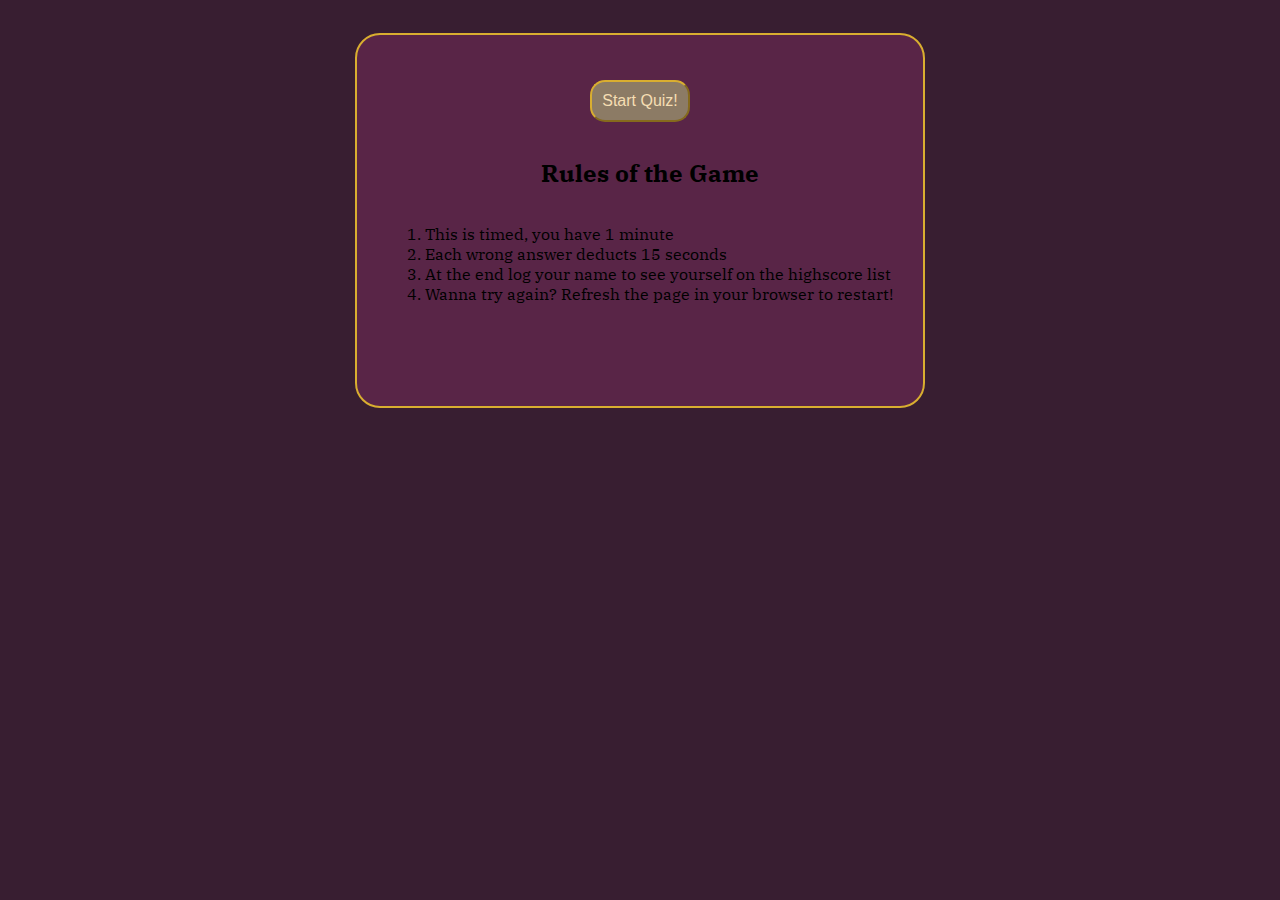
<file: index.html>
<!DOCTYPE html>
<html lang="en">
<head>
    <meta charset="UTF-8">
    <meta http-equiv="X-UA-Compatible" content="IE=edge">
    <meta name="viewport" content="width=device-width, initial-scale=1.0">
    <title>Brain Picker</title>
    <link rel="preconnect" href="https://fonts.googleapis.com">
    <link rel="preconnect" href="https://fonts.gstatic.com" crossorigin>
    <link href="https://fonts.googleapis.com/css2?family=IBM+Plex+Serif&family=Nunito+Sans:ital@1&display=swap" rel="stylesheet">   
    <link rel="reset" href="./Develop/reset.css"/>
    <link rel="stylesheet" href="./Develop/style.css"/>
</head>
<body>
    <main>
        <div class="card">
            <div class="head">
                <div class="container">
                    <!--AHREF ATTRIBUTE FOR HIGH SCORE LIST-->
                    <h2 id="countdown"></h2>
                    <div id= "time" class="hidden">Time's up! Try again by refreshing your browser!</div>
                </div>
                <div id="startButton"><button>Start Quiz!</button></div>
            </div>
            <!--Rules-->
            <div id="instructions">
                <div class="instructionsTitle">
                    <span>Rules of the Game</span>
                </div>
                <div class="instructionsList">
                    <div class="rules">1. This is timed, you have 1 minute</div>
                    <div class="rules">2. Each wrong answer deducts 15 seconds</div>
                    <div class="rules">3. At the end log your name to see yourself on the highscore list</div>
                    <div class="rules">4. Wanna try again? Refresh the page in your browser to restart!</div>
                </div>
            </div>
            <!--Questions-->
            <div id="questionsDiv" class="hidden">
                <h3 id="questionTitle"></h3>
                <div id="choices">

                </div>
            </div>
            <!--FinalScreen form entry-->
            <div id="finalScreen" class="hidden">
                <h3>Please enter your initials to be added to the Leaderboard!</h3>
                <form id="leaderBoardForm" method="post">
                    <input type="text" id="leaderName" name="leaderName" placeholder='Enter your intials here!' />
                </form>
                <ul id="leaderList"></ul>

            </div>
        </div>
    </main>
    <!-- Added link to the jQuery library -->
    <script src="https://code.jquery.com/jquery-3.5.1.min.js"></script>
    <script src="./Develop/script.js"></script>
</body>
</html>
</file>
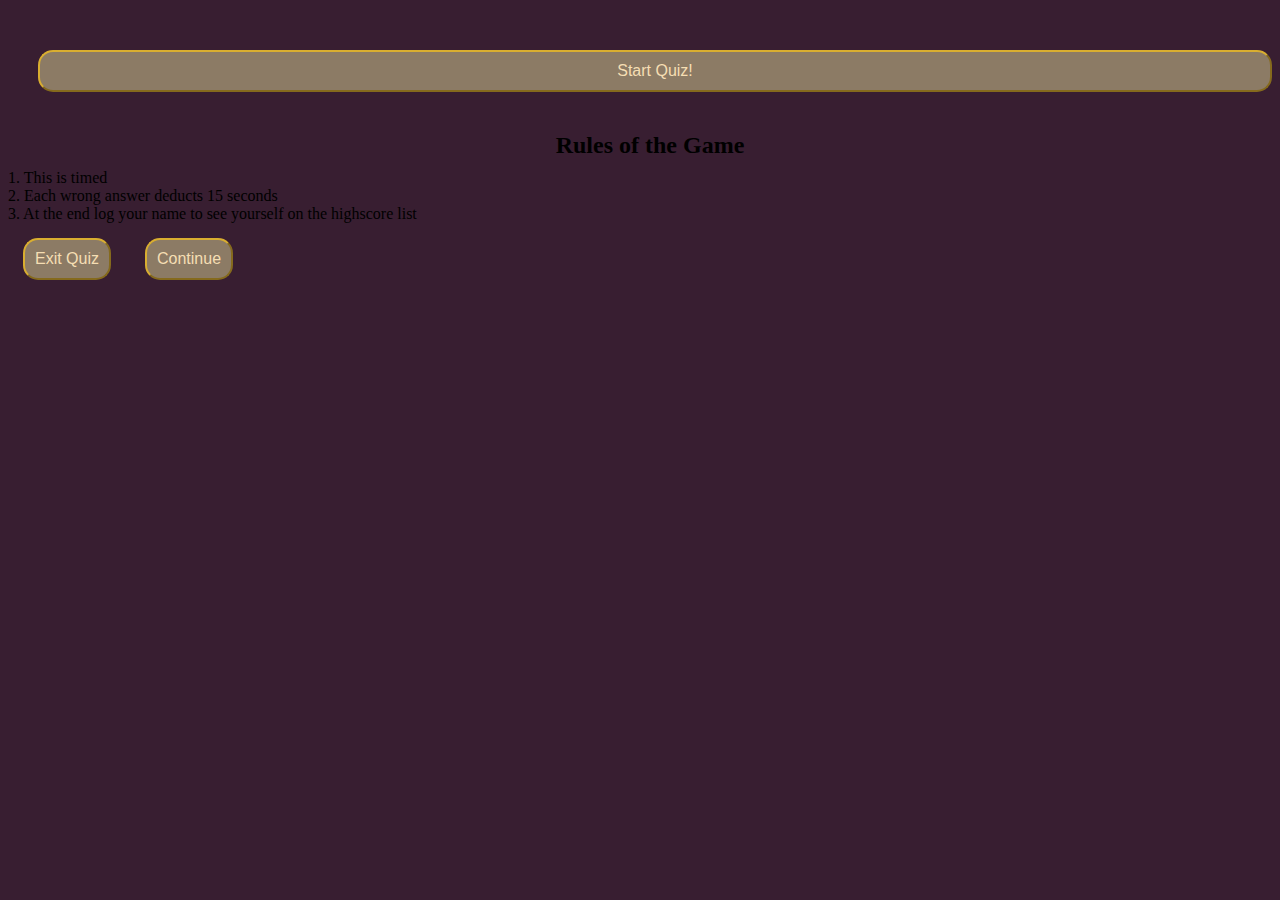
<file: Develop/index.html>
<!DOCTYPE html>
<html lang="en">
<head>
    <meta charset="UTF-8">
    <meta http-equiv="X-UA-Compatible" content="IE=edge">
    <meta name="viewport" content="width=device-width, initial-scale=1.0">
    <title>Document</title>
    <link rel="reset" href="./reset.css"/>
    <link rel="stylesheet" href="./style.css"/>
</head>
<body>
    <div class="container">
        <!--AHREF ATTRIBUTE FOR HIGH SCORE LIST-->
        <h2 id="countdown"></h2>
    </div>
    <div class="startButton"><button>Start Quiz!</button></div>
    <!--Rules-->
    <div class="instructions">
        <div class="instructionsTitle">
            <span>Rules of the Game</span>
        </div>
        <div class="'instructionsList">
            <div class="rules">1. This is timed</div>
            <div class="rules">2. Each wrong answer deducts 15 seconds</div>
            <div class="rules">3. At the end log your name to see yourself on the highscore list</div>
        </div>
        <div class="'buttons">
            <button class="exit">Exit Quiz</button>
            <button class="replay">Continue</button>
        </div>
    </div>
    <!--MAIN HERE-->
        <!--ONE CONTAINER OR PARENT EL - DIV PERHAPS? WRAPPER?-->
            <!--CONTAINER FOR QUESTIONS WITH A CLASS THE CLASS WILL LINK TO CSS AND JS, CSS WILL CONTROL STYLE, JAVA WILL SWITCH THE QUESTIONS-->
                <!--QUESTIONS WILL BE LISTED IN JS-->
            <!--CLOSE QUESTION CONTAINER-->
            <!--CONTAINER FOR ANSWER CHOICES-->
            <!--CLOSE ANSWER CONTAINER-->
        <!--CLOSE MAIN QUIZ WRAPPER-->
    <!--CLOSE MAIN-->
    <script src="./script.js"></script>
</body>
</html>
</file>
<file: Develop/style.css>
.hidden{
    display: none;
}

body {
    background-color: #381e31;
    color:black;
}

main{
    display: flex;
    align-items: center;
    flex-direction: column;
    padding: 25px 75px 15px 75px;
}

.card{
    background-color: #592547;
    width: fit-content;
    padding: 30px;
    border-style: solid;
    border-color: #D9AE30;
    border-width: 2px;
    border-radius: 25px;
}
.head{
    width: 100%;
    display: flex;
    align-items: center;
    justify-content: center;
    color: black;
}

.startButton{
    display: flex;
    flex-direction: column;
    padding: 15px;
    width: 100%;
}

#instructions, .instructionsTitle{
    display: flex;
    flex-direction: column;
    align-items: center;
    width: 100%;
    font-family: 'IBM Plex Serif', serif;
    color: black;
    margin: 10px;
}

.instructionsList{
    padding: 25px 0;
}

.instructionsTitle{
    font-weight: bolder;
    font-size: x-large;
}



#questionsDiv, #choices{
    display: flex;
    flex-direction: column;
    text-align: center;
    color: black;
    width: 100%;
}


button {
    background-color: #8C7B65;
    color:wheat;
    font-size: medium;
    padding: 10px;
    margin: 15px;
    border-radius: 15px;
    border-color: #D9AE30;
}

#choices button{

    color: #FCF6E8;
}

#leaderboardForm{
    display: flex;
    flex-direction: column;
    width: 100%;;
    align-items: center;
    justify-content: baseline;
    padding: 20px 0;
}

#leaderName{
    width: 425px;
    height: 30px;
    border-style: solid;
    border-color: #D9AE30;
    border-radius: 25px;
    text-align: center;
    background-color: #d0bea4;
    color: black;
}

#buttons{
    display: flex;
    flex-direction: row;
    align-items: center;
    justify-content: space-evenly;
    padding-top: 10px;
}

#leaderList{
    display: flex;
    flex-direction: column;
    list-style: none;
}
</file>
